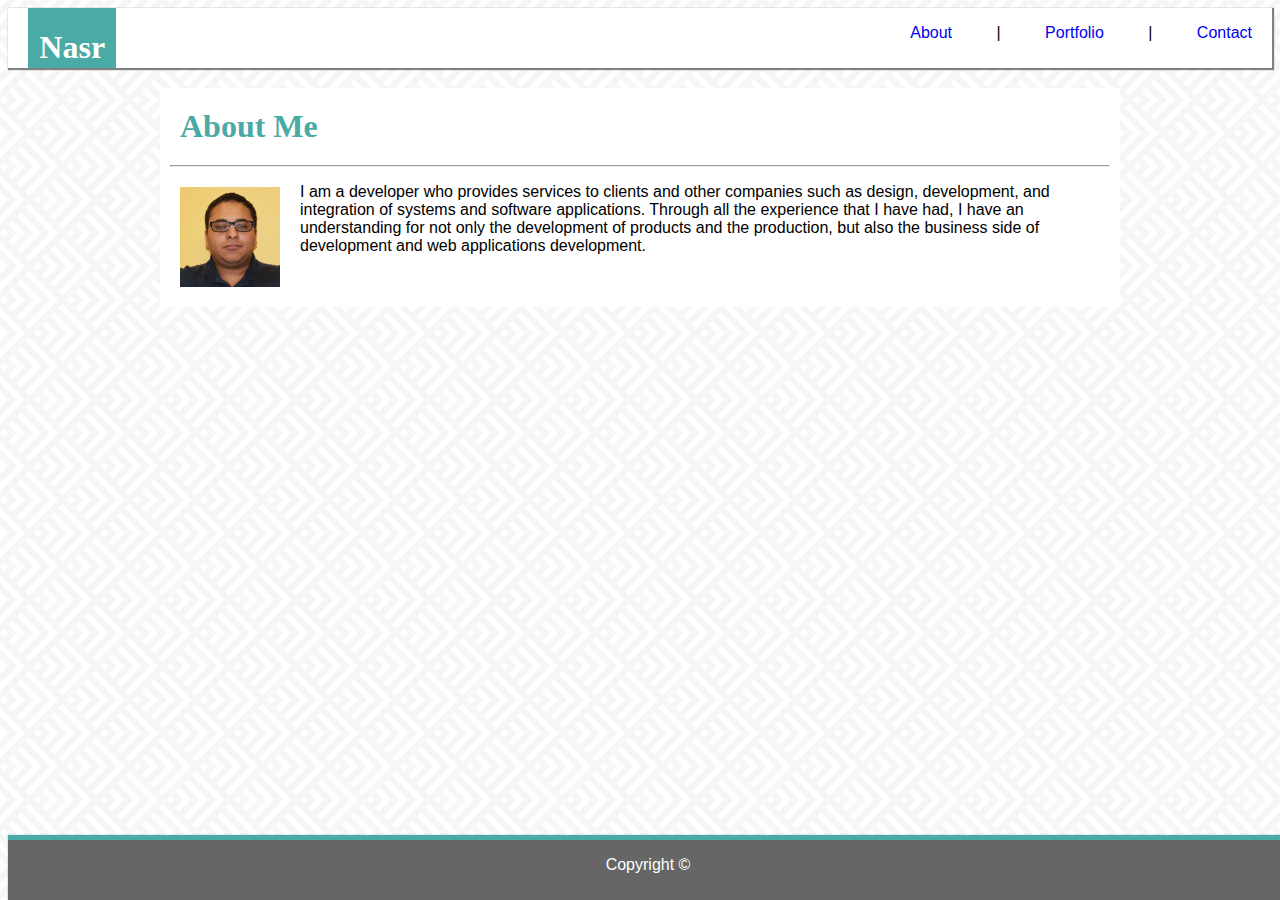
<file: index.html>
<!doctype html>
<html>
    <head>
        <!--<link rel="stylesheet" type="text/css" href="assets/css/reset.css" />-->
        <link rel="stylesheet" type="text/css" href="assets/css/style.css" />
    </head>

    <body>
        <nav>
            <div class="logo">
                <h1>Nasr</h1>
            </div>
            <div class="links">
                <ul>
                    <li><a href="index.html">About</a></li>
                    <li>|</li>
                    <li><a href="portfolio.html">Portfolio</a></li>
                    <li>|</li>
                    <li><a href="contact.html">Contact</a></li>
                </ul>
            </div>
        </nav>
        <div class="main">
            <div class="about-section">
                <h1 class="about-header">About Me</h1>
                <hr class="about-div">
                <img class="profile-img" src="./assets/images/me.jpg" height="100" width="100"></img>
                <p>I am a developer who provides services to clients and other companies such as design, development, and integration of systems and software applications. Through all the experience that I have had, I have an understanding for not only the development of products and the production, but also the business side of development and web applications development.</p>
            </div>
        </div>
        <footer>
            <p>Copyright &copy;</p>
        </footer>
    </body>
</html>
</file>
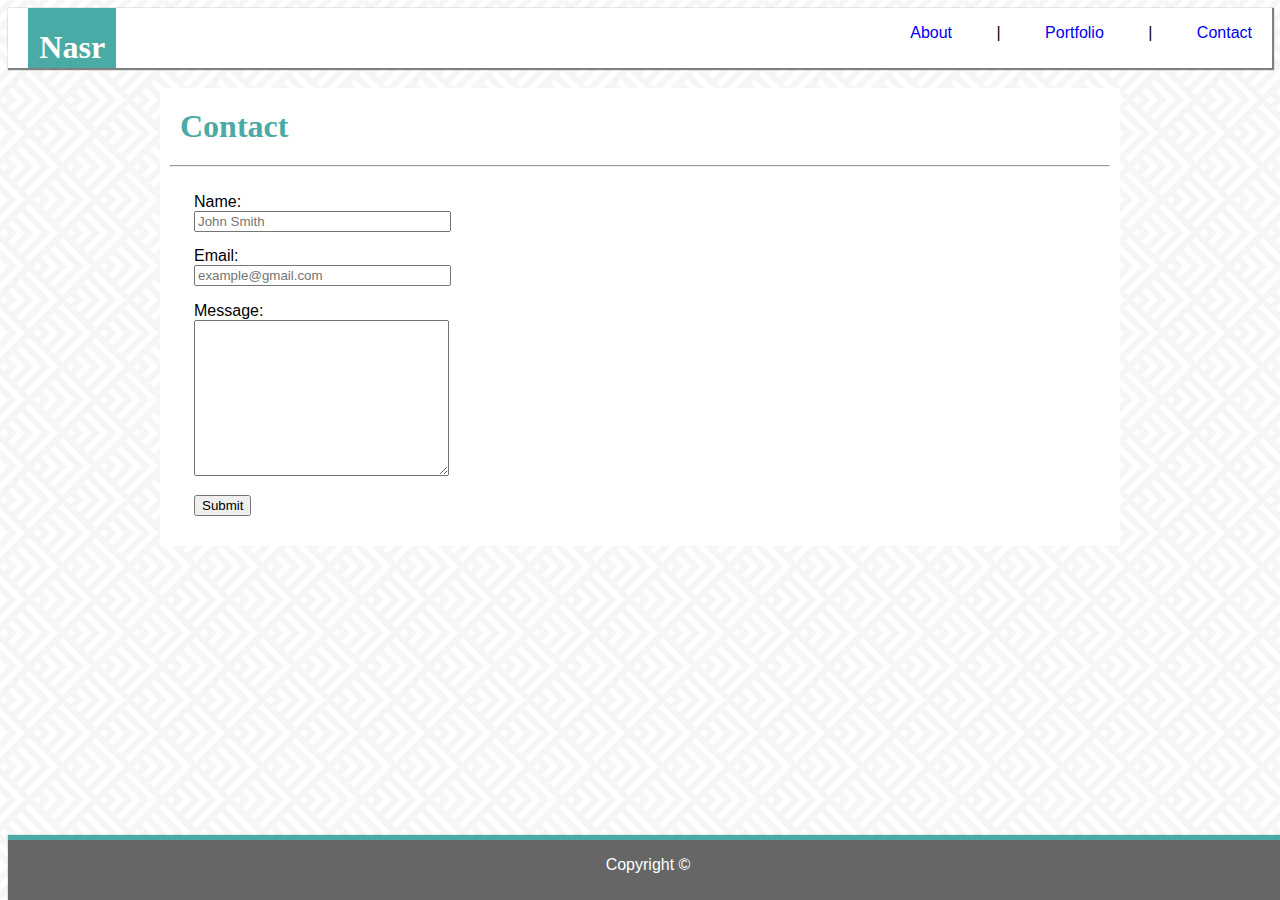
<file: contact.html>
<!doctype html>
<html>
    <head>
        <!--<link rel="stylesheet" type="text/css" href="assets/css/reset.css" />-->
        <link rel="stylesheet" type="text/css" href="assets/css/style.css" />
    </head>

    <body>
        <nav>
            <div class="logo">
                <h1>Nasr</h1>
            </div>
            <div class="links">
                <ul>
                    <li><a href="index.html">About</a></li>
                    <li>|</li>
                    <li><a href="portfolio.html">Portfolio</a></li>
                    <li>|</li>
                    <li><a href="contact.html">Contact</a></li>
                </ul>
            </div>
        </nav>
        <div class="main">
            <div class="about-section">
                <h1 class="about-header">Contact</h1>
                <hr class="about-div">
                <div class="row">
                    <form action="mailto:nkelliny@outlook.com">
                        <fieldset>
                            <label for="name">Name:</label>
                            <input class="form-input" name="name" type="text" placeholder="John Smith"/>                        
                        </fieldset>
                        <fieldset>
                            <label for="email">Email:</label>
                            <input class="form-input" name="email" type="email" placeholder="example@gmail.com"/>
                        </fieldset>
                        <fieldset>
                            <label for="message">Message:</label>
                            <textarea class="form-input" name="message" id="" cols="30" rows="10"></textarea>
                        </fieldset>
                        <fieldset>
                            <input type="submit" value="Submit" />
                        </fieldset>
                    </form>
                </div>
            </div>
        </div>
        <footer>
            <p>Copyright &copy;</p>
        </footer>
    </body>
</html>
</file>
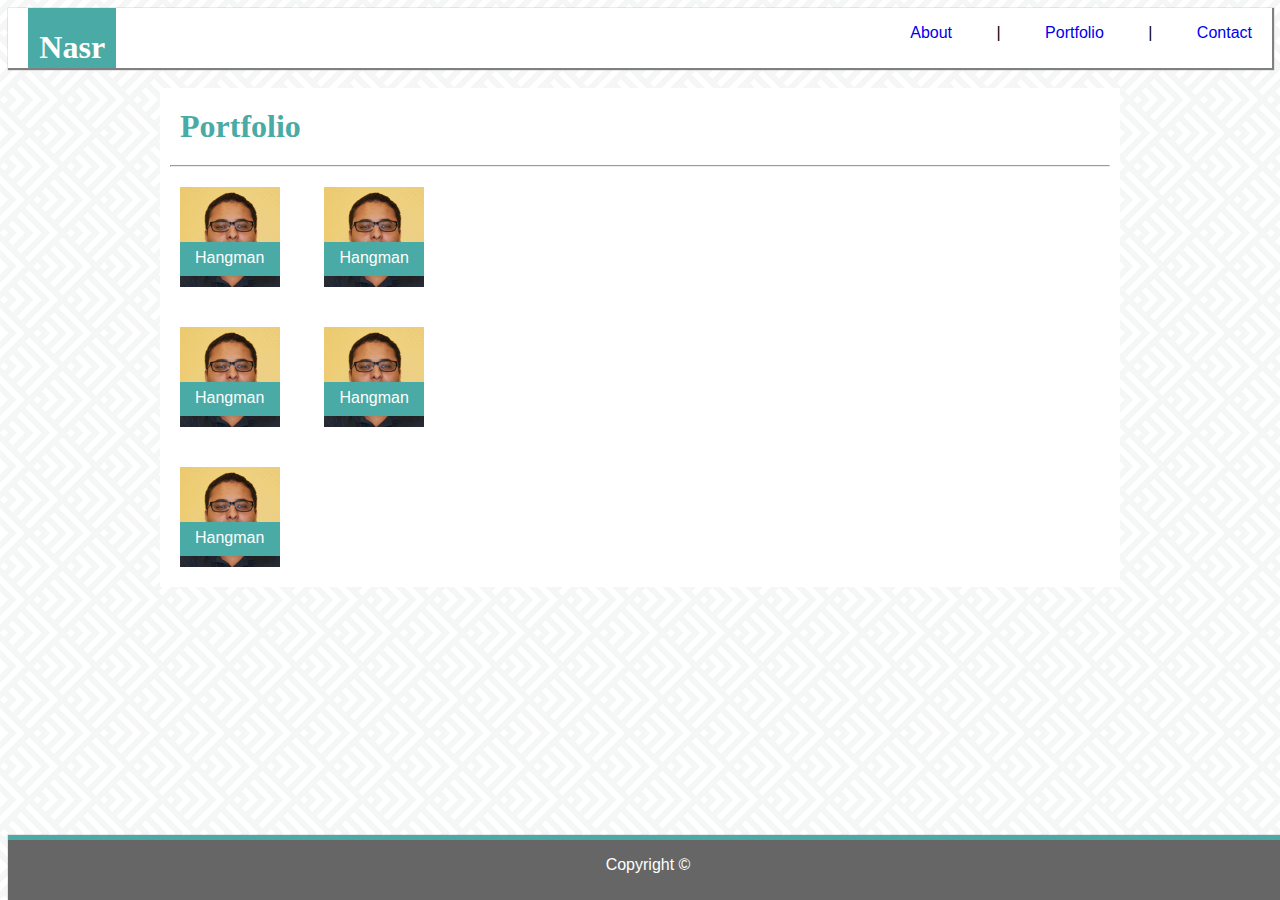
<file: portfolio.html>
<!doctype html>
<html>
    <head>
        <!--<link rel="stylesheet" type="text/css" href="assets/css/reset.css" />-->
        <link rel="stylesheet" type="text/css" href="assets/css/style.css" />
    </head>

    <body>
        <nav>
            <div class="logo">
                <h1>Nasr</h1>
            </div>
            <div class="links">
                <ul>
                    <li><a href="index.html">About</a></li>
                    <li>|</li>
                    <li><a href="portfolio.html">Portfolio</a></li>
                    <li>|</li>
                    <li><a href="contact.html">Contact</a></li>
                </ul>
            </div>
        </nav>
        <div class="main">
            <div class="about-section">
                <h1 class="about-header">Portfolio</h1>
                <hr class="about-div">
                <div class="row">
                    <div class="portfolio-item">
                        <img class="profile-img" src="./assets/images/me.jpg" height="100" width="100"></img>
                        <div class="portfolio-desc">
                            <p>Hangman</p>
                        </div>
                    </div>
                    <div class="portfolio-item">
                        <img class="profile-img" src="./assets/images/me.jpg" height="100" width="100"></img>
                        <div class="portfolio-desc">
                            <p>Hangman</p>
                        </div>
                    </div>
                    <div class="portfolio-item">
                        <img class="profile-img" src="./assets/images/me.jpg" height="100" width="100"></img>
                        <div class="portfolio-desc">
                            <p>Hangman</p>
                        </div>
                    </div>
                    <div class="portfolio-item">
                        <img class="profile-img" src="./assets/images/me.jpg" height="100" width="100"></img>
                        <div class="portfolio-desc">
                            <p>Hangman</p>
                        </div>
                    </div>
                    <div class="portfolio-item">
                        <img class="profile-img" src="./assets/images/me.jpg" height="100" width="100"></img>
                        <div class="portfolio-desc">
                            <p>Hangman</p>
                        </div>
                    </div>
                </div>
            </div>
        </div>
        <footer>
            <p>Copyright &copy;</p>
        </footer>
    </body>
</html>
</file>
<file: assets/css/style.css>
body{
    font-family: 'Arial', 'Helvetica Neue', 'Helvetica', 'sans-serif';
    background-image: url('../images/spikes.png');
}
h1{
    font-family: 'Georgia', 'Times', 'Times New Roman', 'serif';
}
nav{
    width: 100%;
    height: 60px;
    box-shadow: 1px 1px 1px 1px grey;
    background-color: #ffffff;
}
footer{
    width: 100%;
    height: 60px;
    color: #ffffff;
    background-color: #666666;
    box-shadow: 1px 1px 1px 1px grey;
    border-top: 5px solid #4aaaa5;
    bottom: 0;
    position: absolute;
}
footer p{
    text-align: center;
}
.logo{
    float: left;
    background-color: #4aaaa5;
    height: 100%;
    width: 7%;
    color: white;
    margin-left: 20px;
    text-align: center;
}
.links{
    float: right;
}

.links ul li{
    display: inline;
    padding: 20px;
}

.links ul li a {
    text-decoration: none;
}

.about-section{
    background-color: #ffffff;
    margin-top: 20px !important;
    display: flow-root;
    width: 960px;
    margin: 0 auto;
}

.profile-img {
    margin: 20px;
    float: left;
    display: inline-flex;
}

.about-header{
    color: #4aaaa5;
    margin: 20px;
}

.about-div{
    margin: 0px 10px 0px 10px;
}

.row{
    width: 33%;
}

.portfolio-item {
    display: inline-flex;
}

.portfolio-desc {
    display: inline-flex;
    position: absolute;
    margin-top: 75px;
    margin-left: 20px;
    color: #ffffff;
    background-color: #4aaaa5;
    height: 34px;
    width: 100px;
}

.portfolio-desc p {
    position: absolute;
    margin-left: 15%;
    margin-top: 7%;
}

form{
    padding: 20px;
}
.form-input{
    width: 100%;
}

fieldset{
    border: 0;
}
</file>
